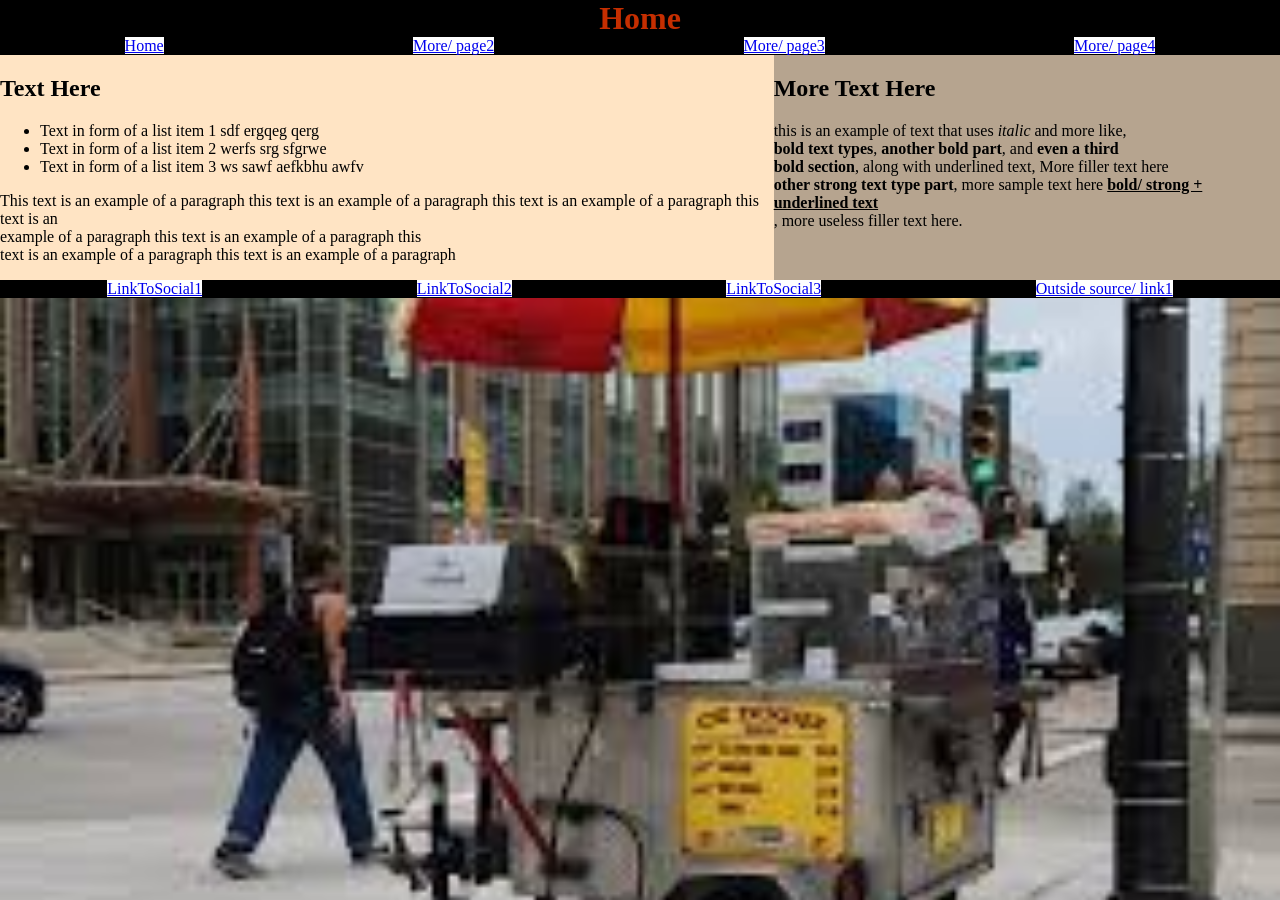
<file: index.html>
<!DOCTYPE html>
<html lang="en">
    <head>
        <meta charset="UTF-8">
        <meta name="viewport" content="width=device-width, initial-scale=1.0">
        <title>Index</title>
        <link rel="icon" type="image/webp" href="./media/icon.webp"/>
        <link rel="stylesheet" type="text/css" href="css.css" />
    </head>
    <body>
        <header>                      <!-- ######## HEADER ######## -->
            <h1>Home</h1>
            <nav>
                <ul>
                    <li>
                        <span style="background-color: white;"><a
                            href="index.html"
                            >Home</a
                        ></span>
                    </li>
                    <li>
                        <span style="background-color: white;"><a
                            href="page2.html"
                            >More/ page2</a
                        ></span>
                    </li>
                    <li>
                        <span style="background-color: white;"><a
                            href="page3.html"
                            >More/ page3</a
                        ></span>
                    </li>
                    <li>
                        <span style="background-color: white;"><a
                            href="page4.html"
                            >More/ page4</a
                        ></span>
                    </li>
                </ul>
            </nav>
        </header>
        <div class="container">
            <main>                       <!-- ######## MAIN ######## -->
                <h2>Text Here</h2>
                <p>
                    <ul>
                        <li>Text in form of a list item 1 sdf ergqeg qerg</li>
                        <li>Text in form of a list item 2 werfs srg sfgrwe</li>
                        <li>Text in form of a list item 3 ws sawf aefkbhu awfv</li>
                    </ul>
                    <p>
                        This text is an example of a paragraph this text is an example of a paragraph this text is an example of a paragraph this text is an<br/>example of a paragraph this text is an example of a paragraph this<br/>text is an example of a paragraph this text is an example of a paragraph<br/>
                    </p>
                </p>
            </main>
            <aside>                      <!-- ######## ASIDE ######## -->
                <h2>More Text Here</h2>
                <p>
                    this is an example of text that uses <i>italic</i> and more like,<br/>
                    <b>bold text types</b>, <strong>another bold part</strong>, and <b>even a third<br/>
                    bold section</b>, </u>along with underlined text</u>, More filler text here<br/>
                    <strong>other strong text type part</strong>, more sample text here <u><strong>bold/ strong + underlined text</strong></u><br/>
                    , more useless filler text here.
                </p>
            </aside>
        </div>
        <footer>                         <!-- ######## FOOTER ######## -->
            <ul>
                <li>
                    <span style="background-color: white;"><a
                        href="https://github.com/elijahschlecht6767-lab"
                        target="_blank">
                        LinkToSocial1
                    </a></span>
                </li>
                <li>
                    <span style="background-color: white;"><a
                        href="https://github.com/elijahschlecht6767-lab"
                        target="_blank">
                        LinkToSocial2
                    </a></span>
                </li>
                <li>
                    <span style="background-color: white;"><a
                        href="https://github.com/elijahschlecht6767-lab"
                        target="_blank">
                        LinkToSocial3
                    </a></span>
                </li>
                <li>
                    <span style="background-color: white;"><a
                            href="https://youtube.com/"
                            target="_blank"
                            >Outside source/ link1</a
                        ></span>
                </li>
            </ul>
        </footer>
        <div id="underfooter1"></div>
    </body>
</html>
</file>
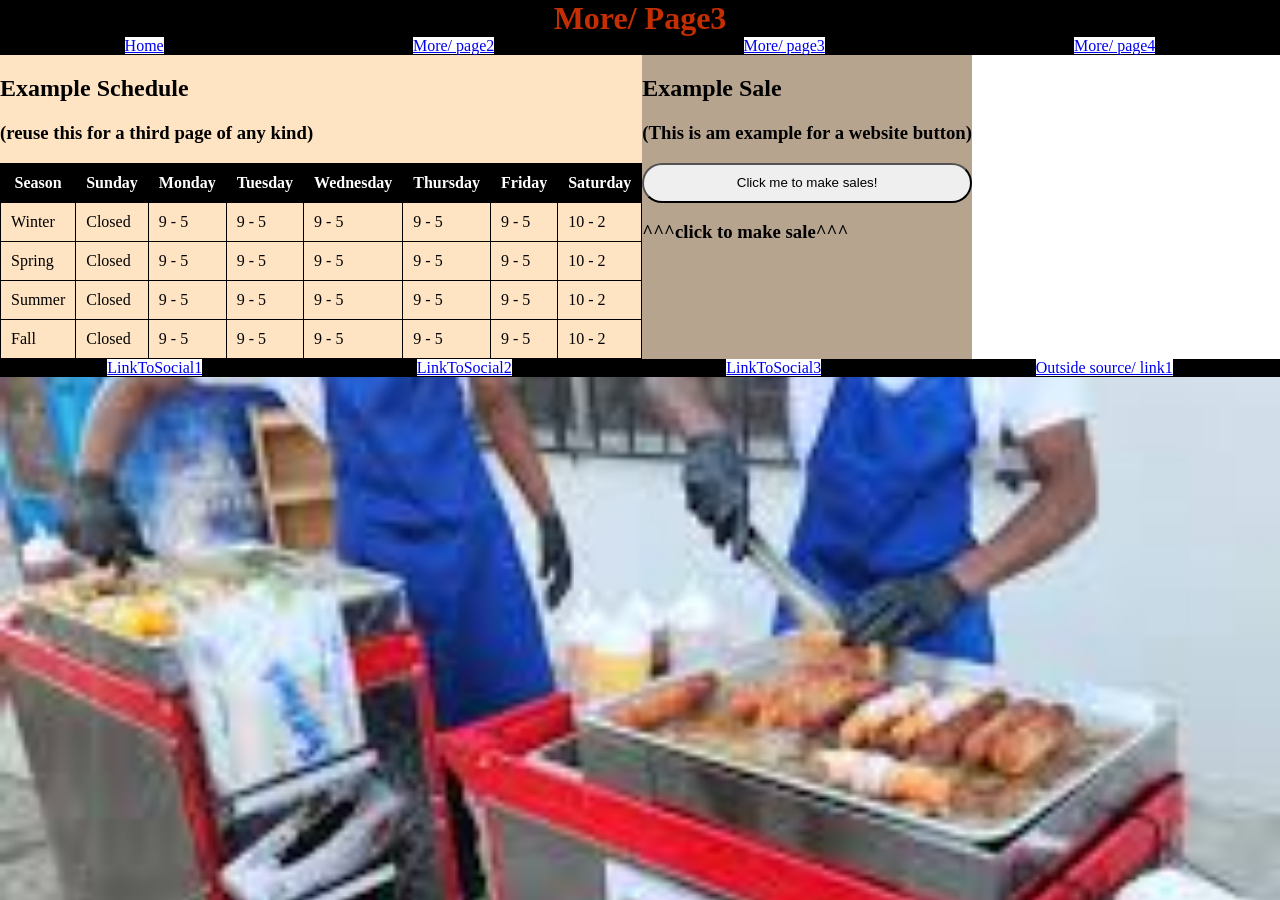
<file: page3.html>
<!DOCTYPE html>
<html lang="en">
    <head>
        <meta charset="UTF-8">
        <meta name="viewport" content="width=device-width, initial-scale=1.0">
        <title>Page3</title>
        <link rel="icon" type="image/webp" href="./media/icon.webp"/>
        <link rel="stylesheet" type="text/css" href="css.css" />
        <style>
            
        </style>
    </head>
    <body>
        </head>
    <body>
        <header>                      <!-- ######## HEADER ######## -->
            <h1>More/ Page3</h1>
            <nav>
                <ul>
                    <li>
                        <span style="background-color: white;"><a
                            href="index.html"
                            >Home</a
                        ></span>
                    </li>
                    <li>
                        <span style="background-color: white;"><a
                            href="page2.html"
                            >More/ page2</a
                        ></span>
                    </li>
                    <li>
                        <span style="background-color: white;"><a
                            href="page3.html"
                            >More/ page3</a
                        ></span>
                    </li>
                    <li>
                        <span style="background-color: white;"><a
                            href="page4.html"
                            >More/ page4</a
                        ></span>
                    </li>
                </ul>
            </nav>
        </header>
        <div class="container">
            <main>                     <!-- ######## MAIN ######## -->
                <h2>Example Schedule</h2>
                <h3>(reuse this for a third page of any kind)</h3>
                <table> 
                    <thead> <!-- added for semantic value -->
                        <!-- all tables (tay-bells) start with the table (tab-lay) tag -->
                        <tr>
                            <!-- all tbles ned table rows (tr) -->
                            <th>Season</th>
                            <th>
                                <!-- insid a table row, usually the first row is a header row - use th for each cell -->
                                Sunday
                            </th>
                            <th>Monday</th>
                            <th>Tuesday</th>
                            <th>Wednesday</th>
                            <th>Thursday</th>
                            <th>Friday</th>
                            <th>Saturday</th>
                        </tr>
                    </thead>
                    <tbody>
                        <tr>
                            <td>Winter</td>
                            <td>Closed</td>
                            <td>9 - 5</td>
                            <td>9 - 5</td>
                            <td>9 - 5</td>
                            <td>9 - 5</td>
                            <td>9 - 5</td>
                            <td>10 - 2</td>
                        </tr>
                        <tr>
                            <td>Spring</td>
                            <td>Closed</td>
                            <td>9 - 5</td>
                            <td>9 - 5</td>
                            <td>9 - 5</td>
                            <td>9 - 5</td>
                            <td>9 - 5</td>
                            <td>10 - 2</td>
                        </tr>
                        <tr>
                            <td>Summer</td>
                            <td>Closed</td>
                            <td>9 - 5</td>
                            <td>9 - 5</td>
                            <td>9 - 5</td>
                            <td>9 - 5</td>
                            <td>9 - 5</td>
                            <td>10 - 2</td>
                        </tr>
                        <tr>
                            <td>Fall</td>
                            <td>Closed</td>
                            <td>9 - 5</td>
                            <td>9 - 5</td>
                            <td>9 - 5</td>
                            <td>9 - 5</td>
                            <td>9 - 5</td>
                            <td>10 - 2</td>
                        </tr>
                    </tbody>
                </table>
            </main>
            <aside>                     <!-- ######## ASIDE ######## -->
                <h2>Example Sale</h2>
                <h3>(This is am example for a website button)</h3>
                <button onclick="addOne()" id="button">Click me to make sales!</button>
                <script>
                    let count=0;
                    function addOne(){
                        count+=1;
                        document.getElementById("button").innerHTML="$"+(count*3.50);
                    }
                </script>
                <h3>^^^click to make sale^^^</h3>
            </aside>
        </div>
        <footer>                         <!-- ######## FOOTER ######## -->
            <ul>
                <li>
                    <span style="background-color: white;"><a
                        href="https://github.com/elijahschlecht6767-lab"
                        target="_blank">
                        LinkToSocial1
                    </a></span>
                </li>
                <li>
                    <span style="background-color: white;"><a
                        href="https://github.com/elijahschlecht6767-lab"
                        target="_blank">
                        LinkToSocial2
                    </a></span>
                </li>
                <li>
                    <span style="background-color: white;"><a
                        href="https://github.com/elijahschlecht6767-lab"
                        target="_blank">
                        LinkToSocial3
                    </a></span>
                </li>
                <li>
                    <span style="background-color: white;"><a
                            href="https://youtube.com/"
                            target="_blank"
                            >Outside source/ link1</a
                        ></span>
                </li>
            </ul>
        </footer>
        <div id="underfooter3"></div>
    </body>
</html>
</file>
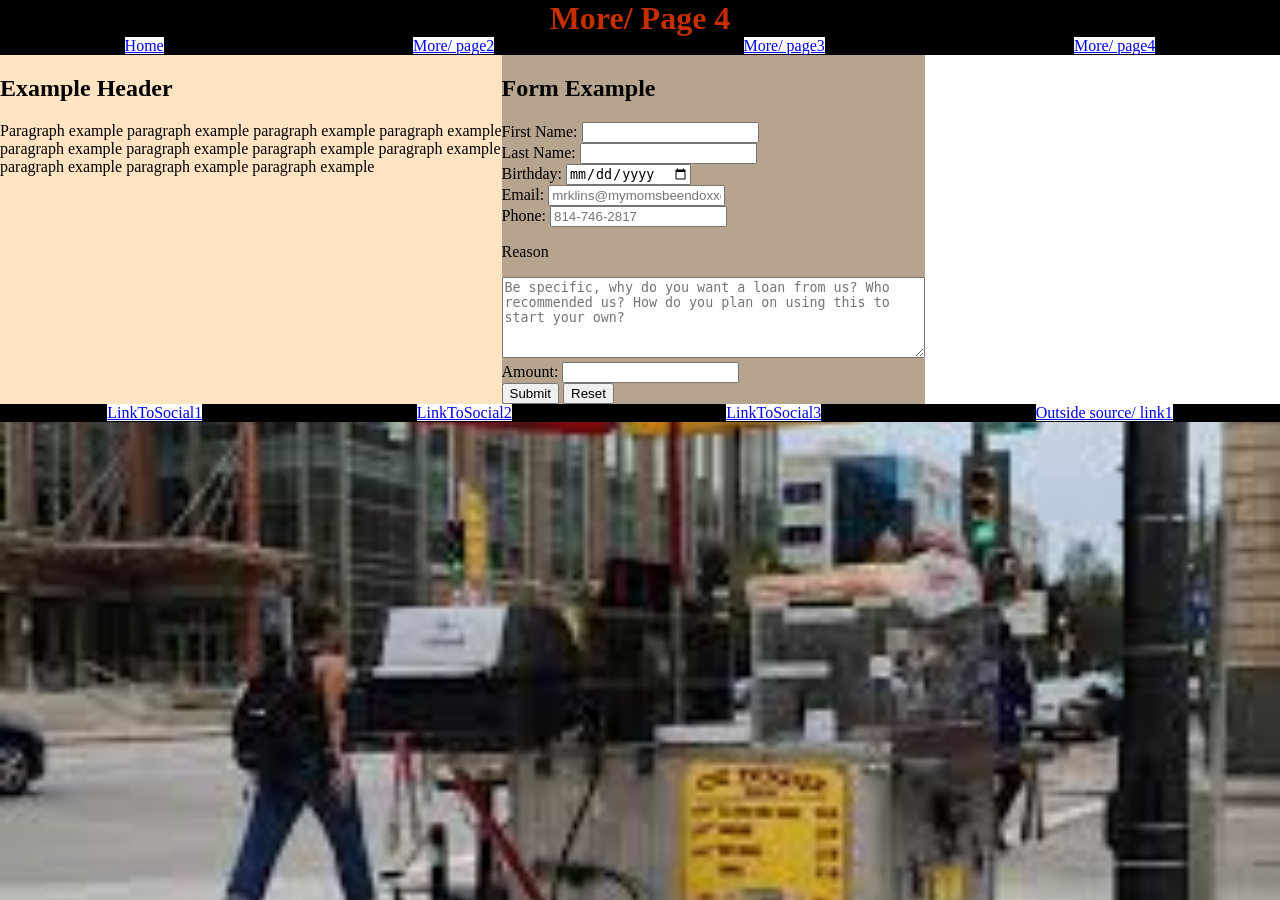
<file: page4.html>
<!DOCTYPE html>
<html lang="en">
    <head>
        <meta charset="UTF-8">
        <meta name="viewport" content="width=device-width, initial-scale=1.0">
        <title>Page4</title>
        <link rel="icon" type="image/webp" href="./media/icon.webp"/>
        <link rel="stylesheet" type="text/css" href="css.css" />
    </head>
    <body>
        <header>                      <!-- ######## HEADER ######## -->
            <h1>More/ Page 4</h1>
            <nav>
                <ul>
                    <li>
                        <span style="background-color: white;"><a
                            href="index.html"
                            >Home</a
                        ></span>
                    </li>
                    <li>
                        <span style="background-color: white;"><a
                            href="page2.html"
                            >More/ page2</a
                        ></span>
                    </li>
                    <li>
                        <span style="background-color: white;"><a
                            href="page3.html"
                            >More/ page3</a
                        ></span>
                    </li>
                    <li>
                        <span style="background-color: white;"><a
                            href="page4.html"
                            >More/ page4</a
                        ></span>
                    </li>
                </ul>
            </nav>
        </header>
        <div class="container">
            <main>                      <!-- ######## MAIN ######## -->
                <h2>Example Header</h2>
                <p>
                    Paragraph example paragraph example paragraph example paragraph example <br/>
                    paragraph example paragraph example paragraph example paragraph example <br/>
                    paragraph example paragraph example paragraph example 
                </p>
            </main>
            <aside>                     <!-- ######## ASIDE ######## -->
                <h2>Form Example</h2>
                <form action="somefile.php" method="POST" enctype="multipart/form-data">
                    <div>
                        <label for="first">First Name: </label>
                        <input type="text" id="first" name="first" required/>
                    </div>
                    <div>
                        <label for="first">Last Name: </label>
                        <input type="text" id="last" name="last" required/>
                    </div>
                    <div>
                        <label for="birthday">Birthday: </label>
                        <input type="date" id="birthday" name="birthday" required/>
                    </div>
                    <div>
                        <label for="email">Email: </label>
                        <input type="email" id="Email" name="email" placeholder="mrklins@mymomsbeendoxxed.com" required/>
                    </div>
                    <div>
                        <label for="phone">Phone: </label>
                        <input type="tel" id="phone" name="phone" placeholder="814-746-2817" pattern="[0-9]{3}-[0-9]{3}-[0-9]{4}"/>
                    </div>
                    <div>
                        <p>Reason</p>
                        <label for="reasoning"></label>
                        <textarea name="reasoning" id="reasoning" rows="5" cols="50" placeholder="Be specific, why do you want a loan from us? Who recommended us? How do you plan on using this to start your own?"></textarea>
                    </div>
                    <div>
                        <label for="amount">Amount: </label>
                        <input type="number" id="amount" name="amount" required/>
                    </div>
                    <div>
                        <input type="submit" value="Submit"/>
                        <input type="reset" value="Reset"/>
                    </div>
                </form>
            </aside>
        </div>
        <footer>                         <!-- ######## FOOTER ######## -->
            <ul>
                <li>
                    <span style="background-color: white;"><a
                        href="https://github.com/elijahschlecht6767-lab"
                        target="_blank">
                        LinkToSocial1
                    </a></span>
                </li>
                <li>
                    <span style="background-color: white;"><a
                        href="https://github.com/elijahschlecht6767-lab"
                        target="_blank">
                        LinkToSocial2
                    </a></span>
                </li>
                <li>
                    <span style="background-color: white;"><a
                        href="https://github.com/elijahschlecht6767-lab"
                        target="_blank">
                        LinkToSocial3
                    </a></span>
                </li>
                <li>
                    <span style="background-color: white;"><a
                            href="https://youtube.com/"
                            target="_blank"
                            >Outside source/ link1</a
                        ></span>
                </li>
            </ul>
        </footer>
        <div id="underfooter1"></div>
    </body>
</html>
</file>
<file: css.css>
body{
    margin: 0;
    /*TEST*/
    min-height: 100vh;
    display: flex;
    flex-direction: column;
    /*TEST*/
}header h1{
    text-align: center;
    margin: 0;
    color: rgb(197, 46, 0);
}header{
    background-color: black;
    margin: 0;
}nav ul{
    display: flex;
    margin: 0;
    justify-content: space-around;
    padding: 0;
    list-style-type: none;
}.container {
    display: flex;
}main{
    background-color: bisque;
}aside{
    background-color: rgb(182, 164, 143);
}footer ul{
    display: flex;
    margin: 0;
    justify-content: space-around;
    padding: 0;
    list-style-type: none;
}footer{
    background-color: black;
}table, th, td{
    border: 1px solid black;
}table{
    border-collapse: collapse;
}tbody{
    color: black;
    background-color: bisque;
}th{
    background-color: black;
    color: white;
    padding: 10px;
    text-align: center;
}th, td{
    padding: 10px;
}#button{
    display: block;
    width: 100%;
    height: 3em;
    border-radius: 60px;
}#underfooter1{
    background-image: url(media/stand1.jpg);
    background-size: cover;
    background-position: center;
    width: 100%;
    flex-grow: 1;
}#underfooter2{
    background-image: url(media/stand2.jpg);
    background-size: cover;
    background-position: center;
    width: 100%;
    flex-grow: 1;
}#underfooter3{
    background-image: url(media/stand3.jpg);
    background-size: cover;
    background-position: center;
    width: 100%;
    flex-grow: 1;
}
</file>
